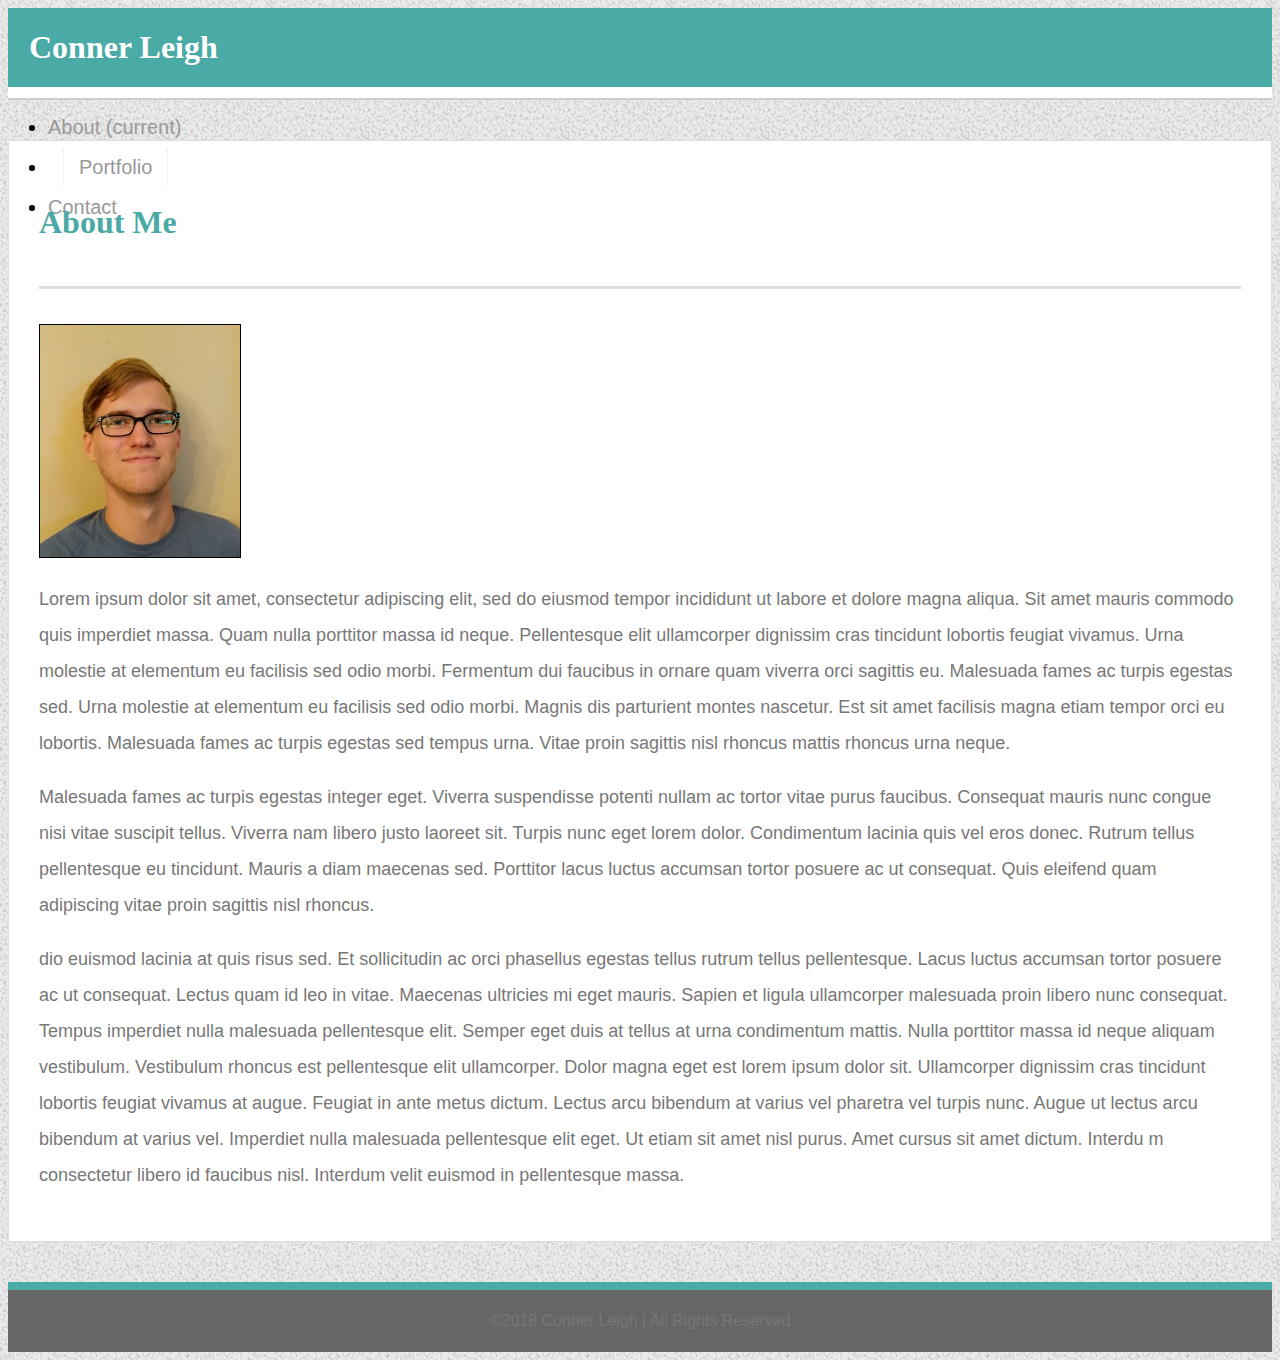
<file: index.html>
<!DOCTYPE html>
<html lang="en">

<head>
    <meta charset="UTF-8">
    <meta name="viewport" content="width=device-width, initial-scale=1.0">
    <meta http-equiv="X-UA-Compatible" content="ie=edge">
    <title>About - Conner Leigh</title>
    <link rel="stylesheet" href="https://stackpath.bootstrapcdn.com/bootstrap/4.1.3/css/bootstrap.min.css" integrity="sha384-MCw98/SFnGE8fJT3GXwEOngsV7Zt27NXFoaoApmYm81iuXoPkFOJwJ8ERdknLPMO"
        crossorigin="anonymous">
    <link rel="stylesheet" type="text/css" href="assets/css/fonts-colors.css">
    <link rel="stylesheet" type="text/css" href="assets/css/styles.css">
    <link rel="icon" href="assets/images/favicon.png" type="image/jpg" sizes="16x16">
</head>


<body>

    <header class="row">
        <div class="container">
            <div class="row custom-nav">
                <nav class="navbar navbar-expand-md navbar-light container  p-0 mobile-navbar">
                    <div class="navbar-brand navbar-name">Conner Leigh</div>
                    <ul class="navbar-nav header-links">
                        <li class="nav-item">
                            <a class="nav-link" href="index.html">About <span class="sr-only">(current)</span></a>
                        </li>
                        <li class="nav-item">
                            <a class="nav-link portfolio" href="portfolio.html">Portfolio</a>
                        </li>
                        <li class="nav-item">
                            <a class="nav-link" href="contact.html">Contact</a>
                        </li>
                    </ul>

            </div>
            </nav>
        </div>
        </div>
    </header>

    <section class="container main-content">
        <div class="about-me">
            <h2>About Me</h2>
        </div>
        </div>
        <div class="row">
            <div class="col-12">
                <img src="assets/images/portrait.png" class="float-left portrait">
                <p>Lorem ipsum dolor sit amet, consectetur adipiscing elit, sed do eiusmod tempor incididunt ut
                    labore
                    et
                    dolore magna aliqua. Sit amet mauris commodo quis imperdiet massa. Quam nulla porttitor massa
                    id
                    neque.
                    Pellentesque elit ullamcorper dignissim cras tincidunt lobortis feugiat vivamus. Urna molestie
                    at
                    elementum
                    eu facilisis sed odio morbi. Fermentum dui faucibus in ornare quam viverra orci sagittis eu.
                    Malesuada
                    fames ac turpis egestas sed. Urna molestie at elementum eu facilisis sed odio morbi. Magnis dis
                    parturient
                    montes nascetur. Est sit amet facilisis magna etiam tempor orci eu lobortis. Malesuada fames ac
                    turpis
                    egestas sed tempus urna. Vitae proin sagittis nisl rhoncus mattis rhoncus urna neque.</p>
                <p>Malesuada fames ac turpis egestas integer eget. Viverra suspendisse potenti nullam ac tortor
                    vitae
                    purus
                    faucibus. Consequat mauris nunc congue nisi vitae suscipit tellus. Viverra nam libero justo
                    laoreet
                    sit.
                    Turpis nunc eget lorem dolor. Condimentum lacinia quis vel eros donec. Rutrum tellus
                    pellentesque
                    eu
                    tincidunt. Mauris a diam maecenas sed. Porttitor lacus luctus accumsan tortor posuere ac ut
                    consequat. Quis
                    eleifend quam adipiscing vitae proin sagittis nisl rhoncus.</p>
                <p>dio euismod lacinia at quis risus sed. Et sollicitudin ac orci phasellus egestas tellus rutrum
                    tellus
                    pellentesque. Lacus luctus accumsan tortor posuere ac ut consequat. Lectus quam id leo in
                    vitae.
                    Maecenas
                    ultricies mi eget mauris. Sapien et ligula ullamcorper malesuada proin libero nunc consequat.
                    Tempus
                    imperdiet nulla malesuada pellentesque elit. Semper eget duis at tellus at urna condimentum
                    mattis.
                    Nulla
                    porttitor massa id neque aliquam vestibulum. Vestibulum rhoncus est pellentesque elit
                    ullamcorper.
                    Dolor
                    magna eget est lorem ipsum dolor sit. Ullamcorper dignissim cras tincidunt lobortis feugiat
                    vivamus
                    at
                    augue. Feugiat in ante metus dictum. Lectus arcu bibendum at varius vel pharetra vel turpis
                    nunc.
                    Augue ut
                    lectus arcu bibendum at varius vel. Imperdiet nulla malesuada pellentesque elit eget. Ut etiam
                    sit
                    amet
                    nisl purus. Amet cursus sit amet dictum. Interdu m consectetur libero id faucibus nisl.
                    Interdum
                    velit
                    euismod in pellentesque massa.</p>
            </div>
        </div>
    </section>

    <footer class="navbar-fixed-bottom foot">
        <div>
            <span>©2018 Conner Leigh | All Rights Reserved</span>
        </div>
    </footer>

</body>
 
</html>
</file>
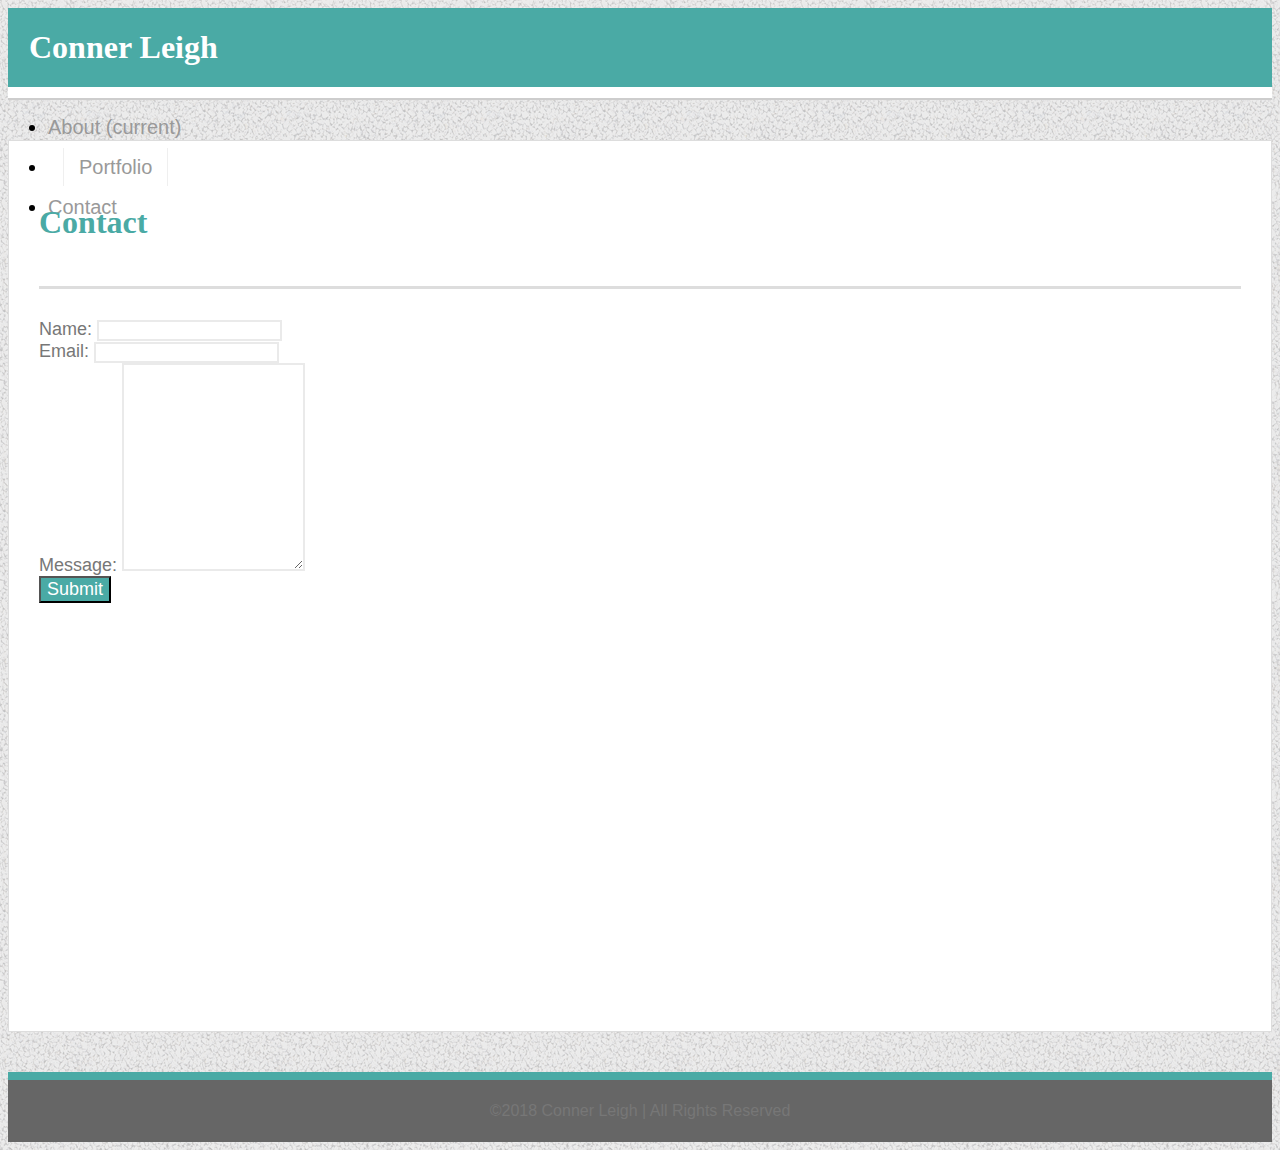
<file: contact.html>
<!DOCTYPE html>
<html lang="en">

<head>
    <meta charset="UTF-8">
    <meta name="viewport" content="width=device-width, initial-scale=1.0">
    <meta http-equiv="X-UA-Compatible" content="ie=edge">
    <title>About - Conner Leigh</title>
    <link rel="stylesheet" href="https://stackpath.bootstrapcdn.com/bootstrap/4.1.3/css/bootstrap.min.css" integrity="sha384-MCw98/SFnGE8fJT3GXwEOngsV7Zt27NXFoaoApmYm81iuXoPkFOJwJ8ERdknLPMO"
        crossorigin="anonymous">
    <link rel="stylesheet" type="text/css" href="assets/css/fonts-colors.css">
    <link rel="stylesheet" type="text/css" href="assets/css/styles.css">
    <link rel="icon" href="assets/images/favicon.png" type="image/jpg" sizes="16x16">
</head>


<body>

    <header class="row">
        <div class="container">
            <div class="row custom-nav">
                <nav class="navbar navbar-expand-md navbar-light container  p-0 mobile-navbar">
                    <div class="navbar-brand navbar-name">Conner Leigh</div>
                    <ul class="navbar-nav header-links">
                        <li class="nav-item">
                            <a class="nav-link" href="index.html">About <span class="sr-only">(current)</span></a>
                        </li>
                        <li class="nav-item">
                            <a class="nav-link portfolio" href="portfolio.html">Portfolio</a>
                        </li>
                        <li class="nav-item">
                            <a class="nav-link" href="contact.html">Contact</a>
                        </li>
                    </ul>

            </div>
            </nav>
        </div>
        </div>
    </header>

    <section class="container main-content">
        <div class="about-me">
            <h2>Contact</h2>
        </div>
        <form>
            <div class="form-group">
                <label for="exampleInputEmail1">Name:</label>
                <input type="email" class="form-control  text-boxes" id="exampleInputEmail1">
            </div>
            <div class="form-group">
                <label for="exampleInputPassword1">Email:</label>
                <input type="password" class="form-control  text-boxes" id="exampleInputPassword1">
            </div>
            <div class="form-group">
                <label for="exampleFormControlTextarea1">Message:</label>
                <textarea class="form-control text-boxes form-area" id="exampleFormControlTextarea1" rows="3"></textarea>
            </div>
            <button type="submit" class="btn form-btn">Submit</button>
        </form>
    </section>

    <footer class="navbar-fixed-bottom foot">
        <div>
            <span>©2018 Conner Leigh | All Rights Reserved</span>
        </div>
    </footer>

</body>

</html>
</file>
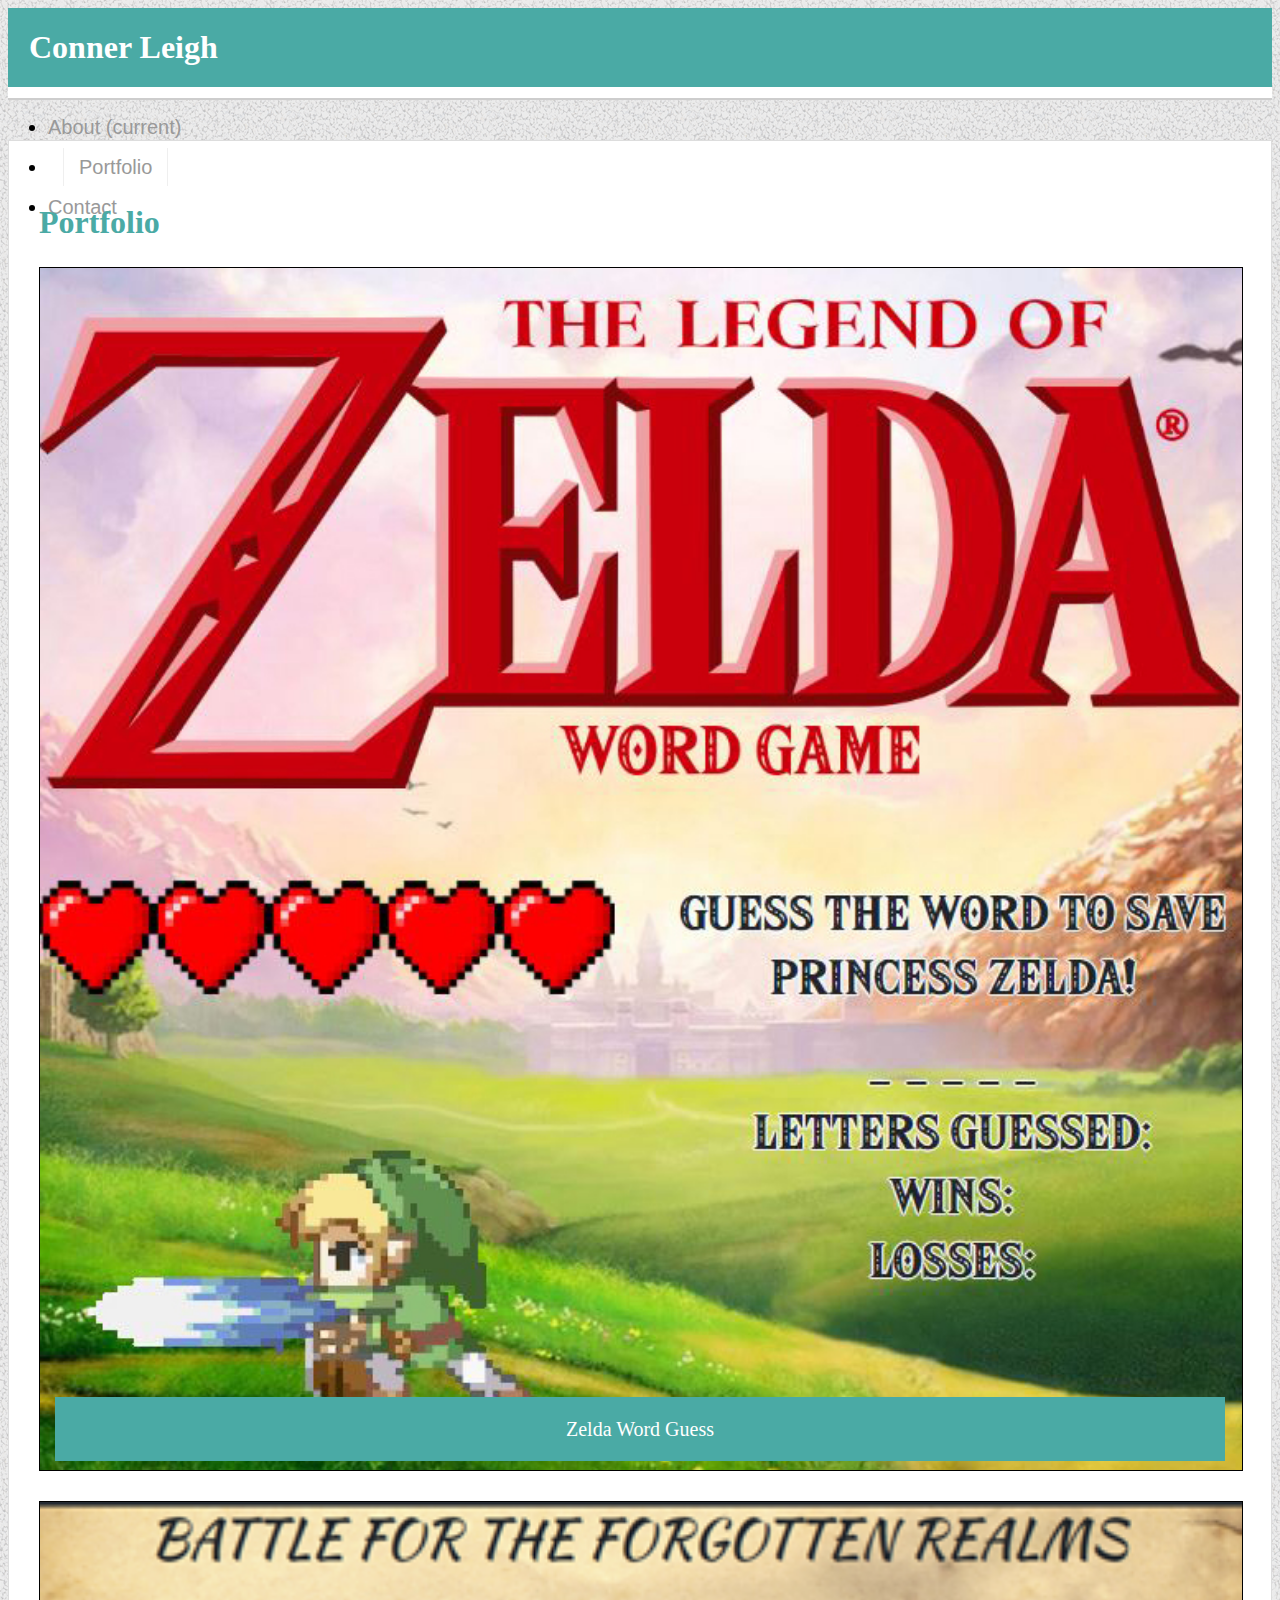
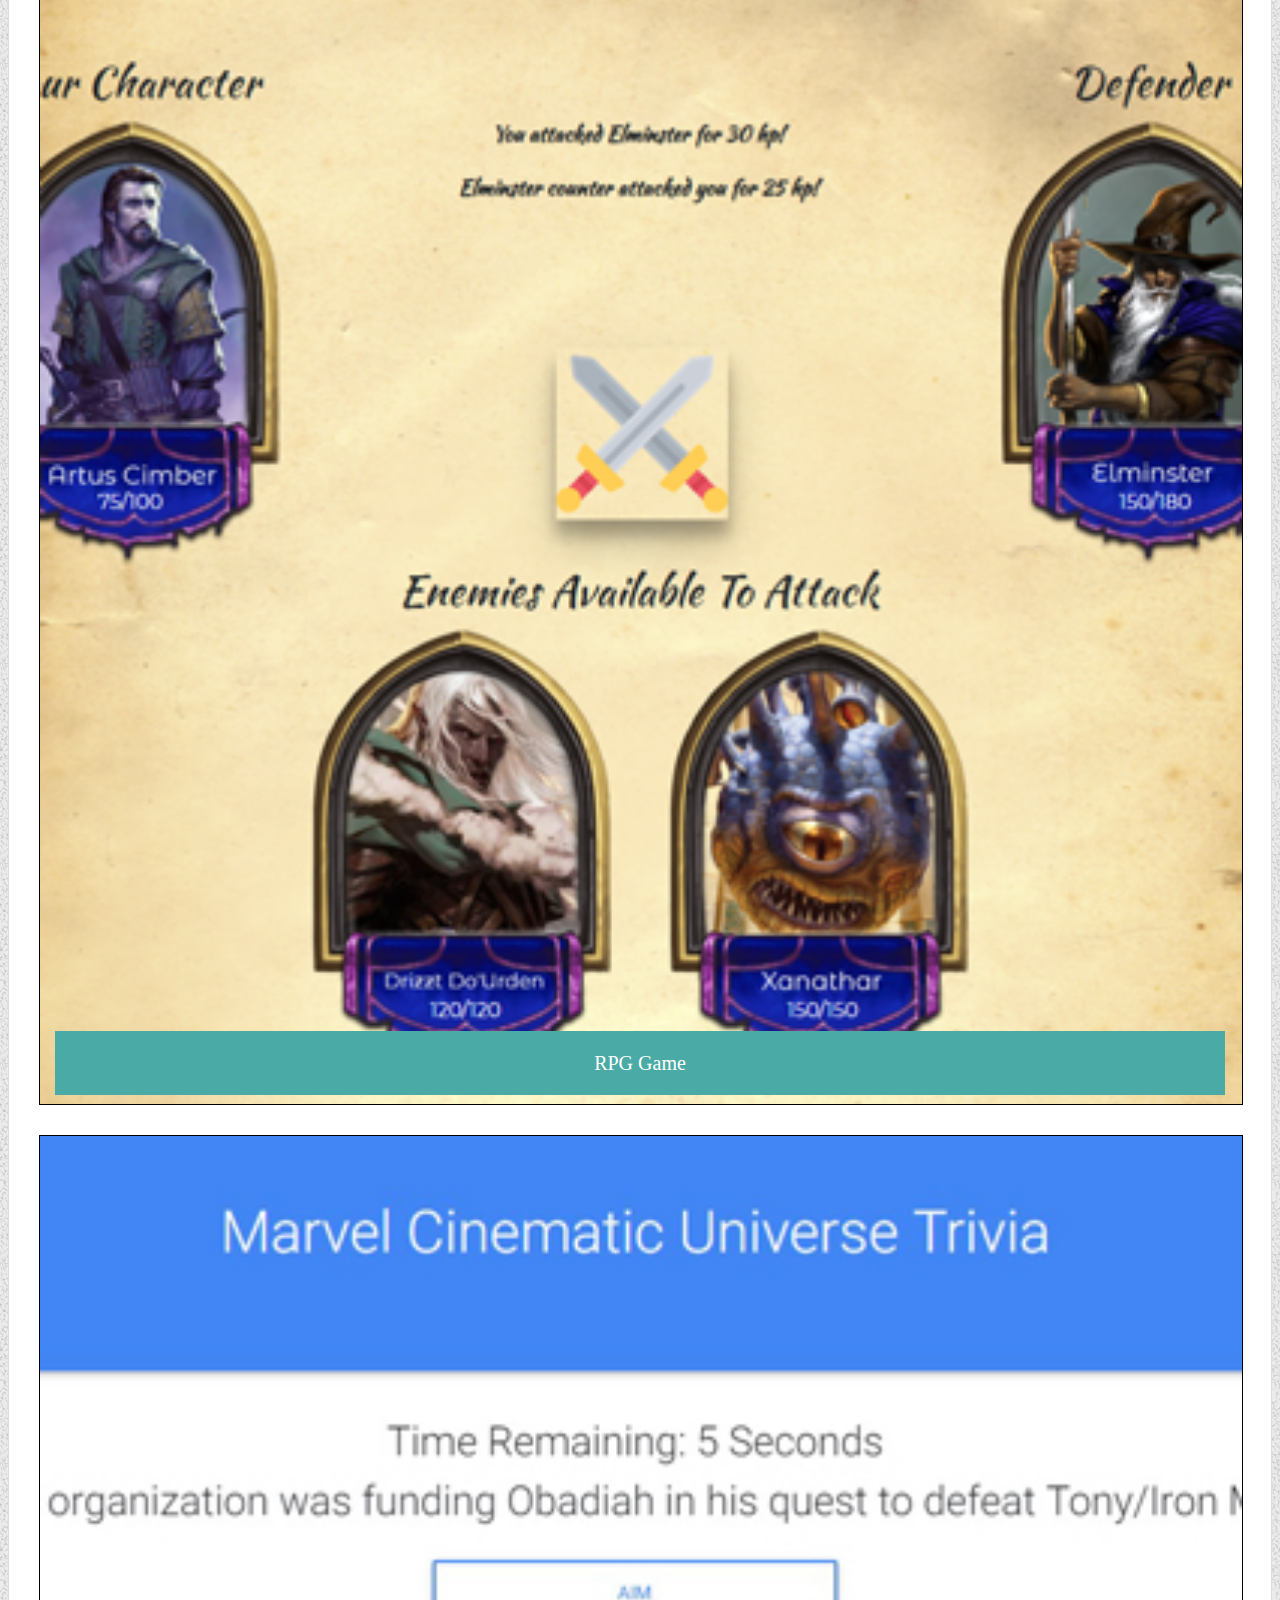
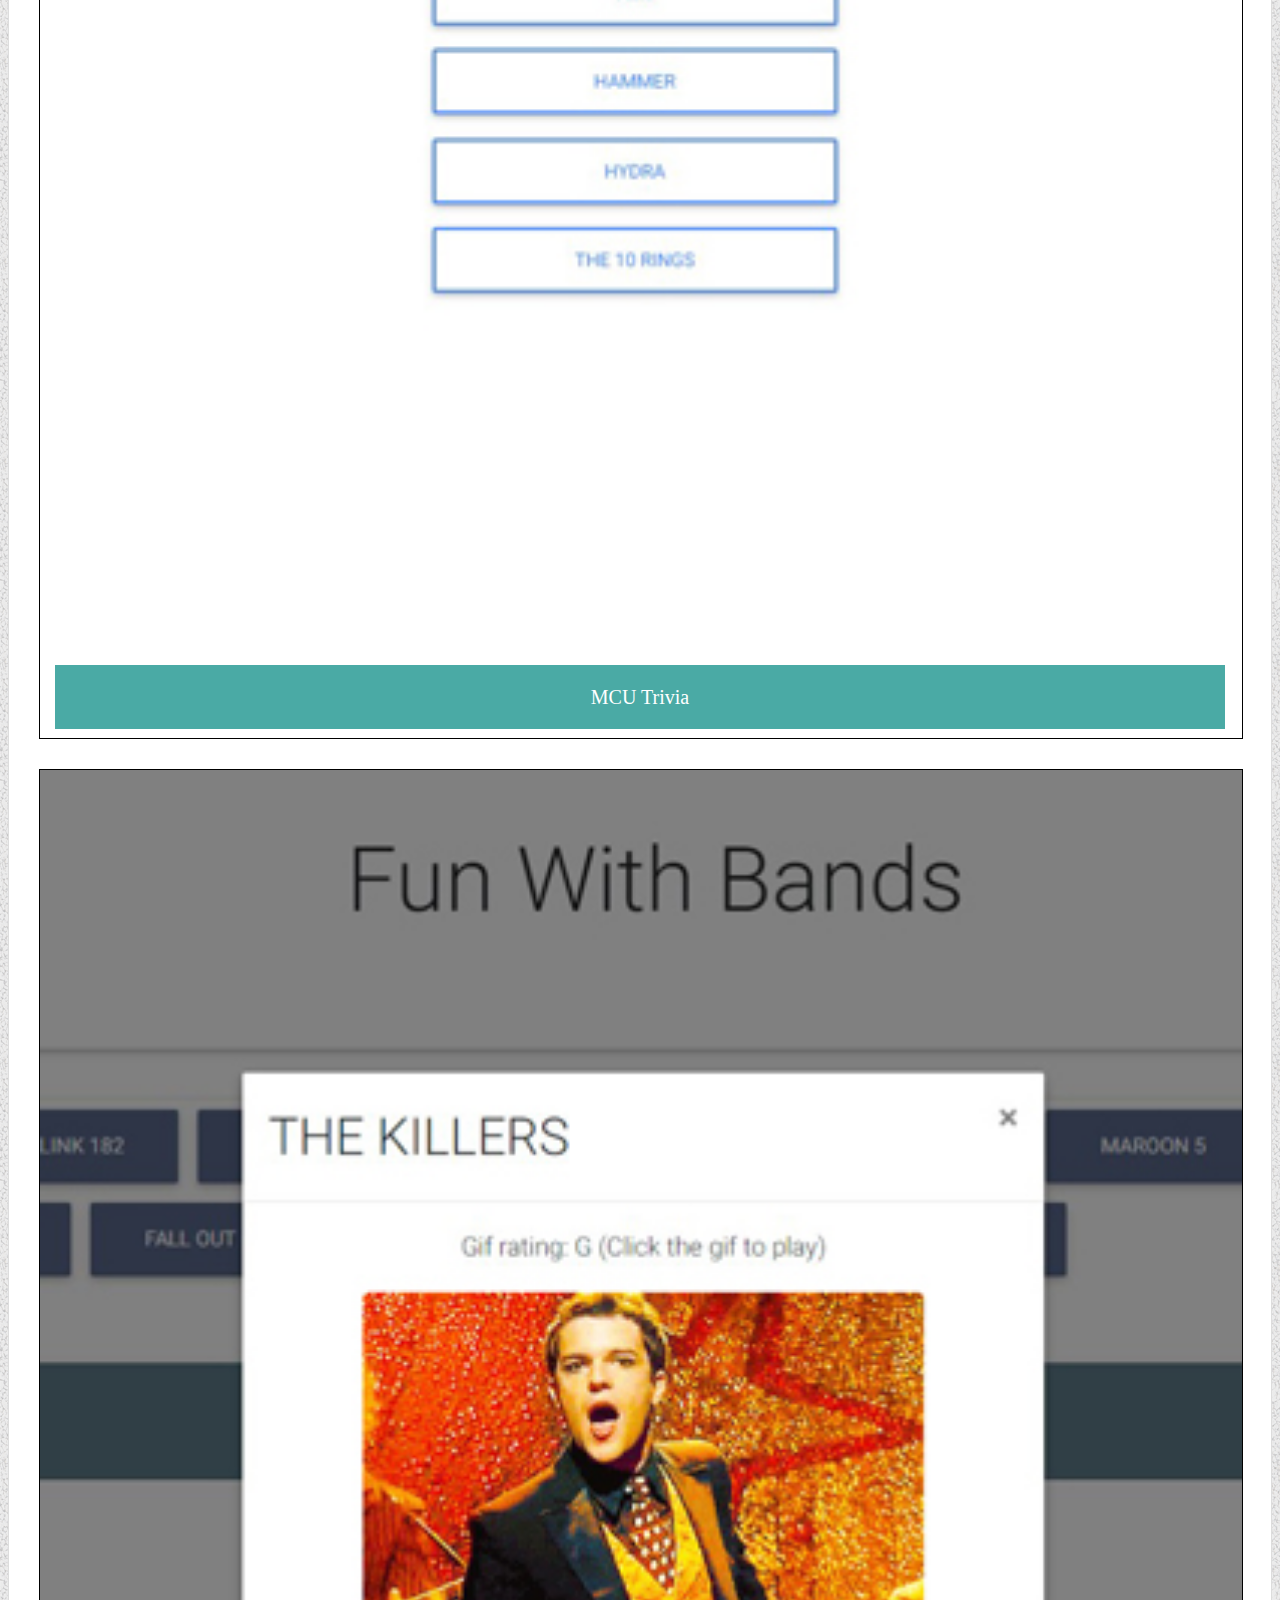
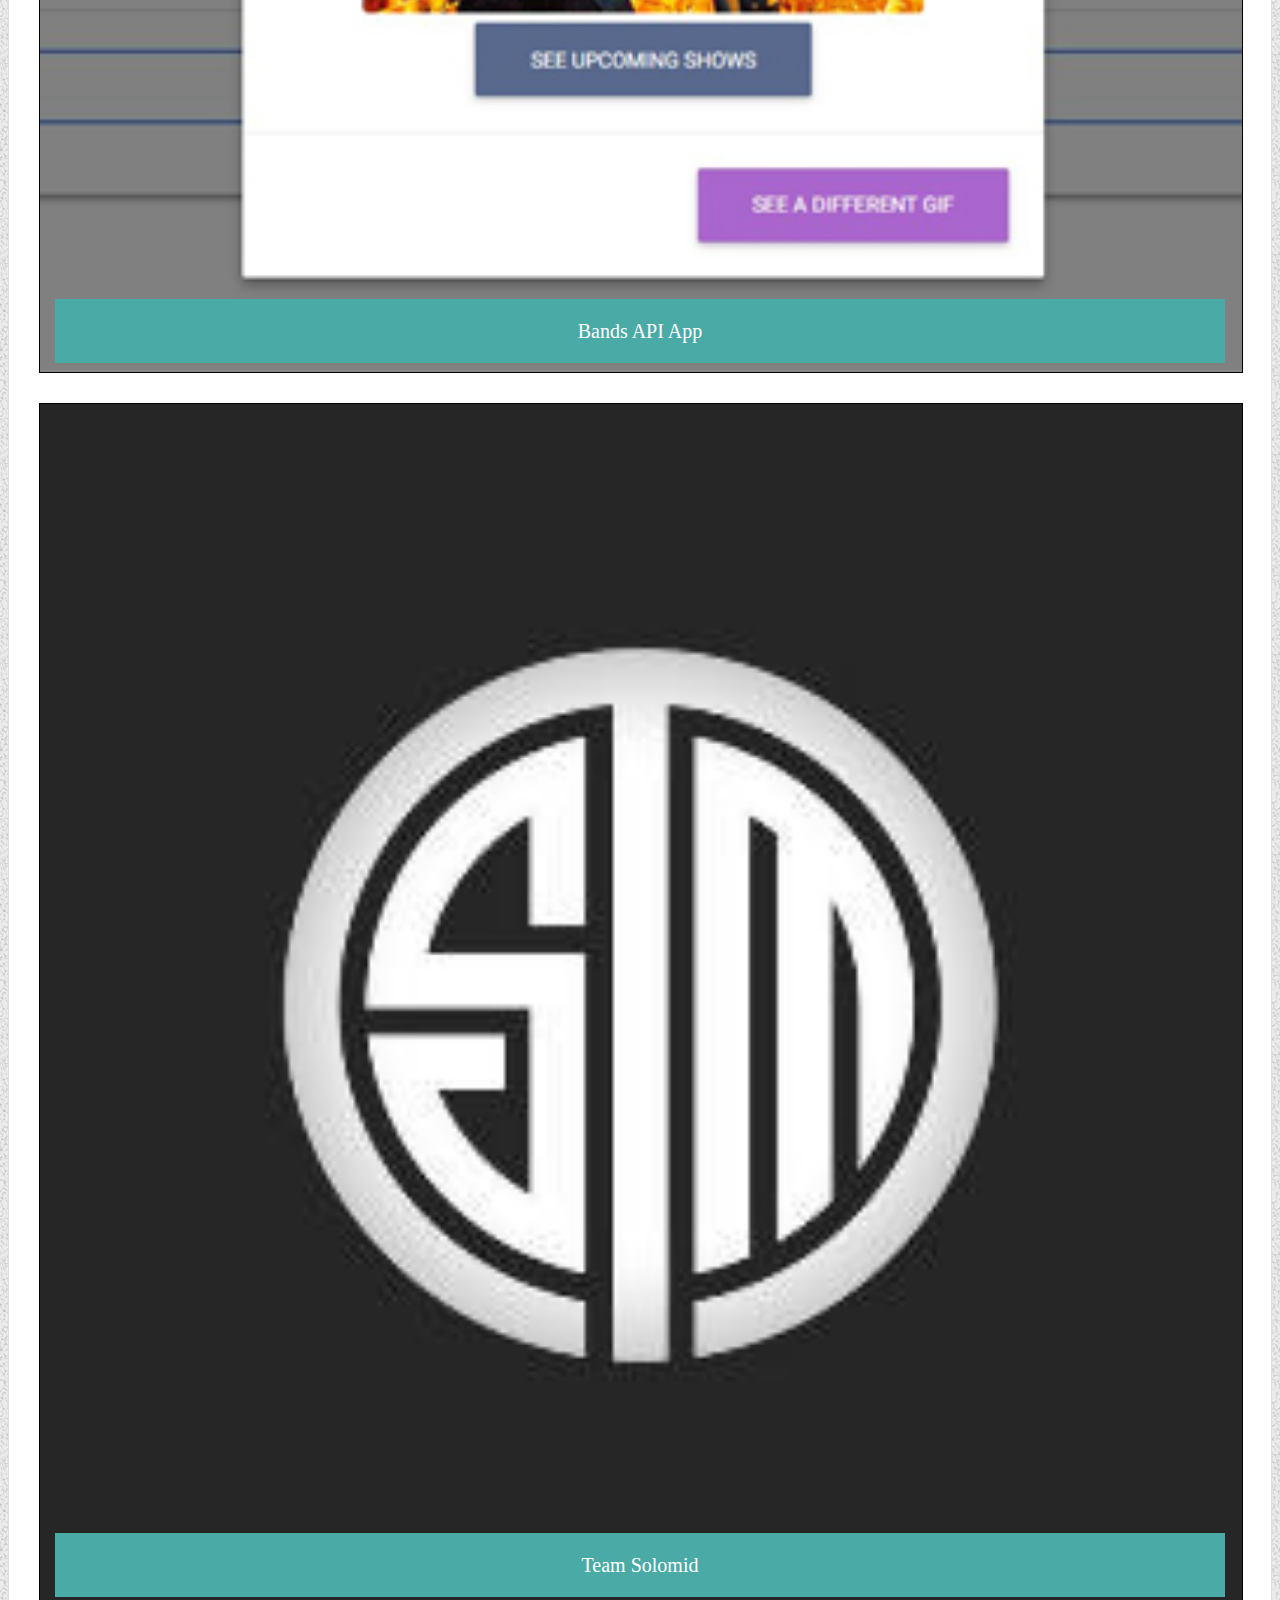
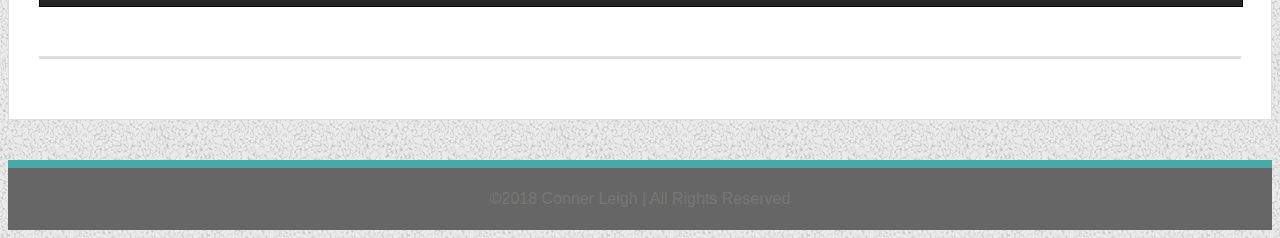
<file: portfolio.html>
<!DOCTYPE html>
<html lang="en">

<head>
    <meta charset="UTF-8">
    <meta name="viewport" content="width=device-width, initial-scale=1.0">
    <meta http-equiv="X-UA-Compatible" content="ie=edge">
    <title>About - Conner Leigh</title>
    <link rel="stylesheet" href="https://stackpath.bootstrapcdn.com/bootstrap/4.1.3/css/bootstrap.min.css" integrity="sha384-MCw98/SFnGE8fJT3GXwEOngsV7Zt27NXFoaoApmYm81iuXoPkFOJwJ8ERdknLPMO"
        crossorigin="anonymous">
    <link rel="stylesheet" type="text/css" href="assets/css/fonts-colors.css">
    <link rel="stylesheet" type="text/css" href="assets/css/styles.css">
    <link rel="icon" href="assets/images/favicon.png" type="image/jpg" sizes="16x16">
</head>


<body>

    <header class="row">
        <div class="container mobile-container">
            <div class="row custom-nav">
                <nav class="navbar navbar-expand-md navbar-light container  p-0 mobile-navbar">
                    <div class="navbar-brand navbar-name">Conner Leigh</div>
                    <ul class="navbar-nav header-links">
                        <li class="nav-item">
                            <a class="nav-link" href="index.html">About <span class="sr-only">(current)</span></a>
                        </li>
                        <li class="nav-item">
                            <a class="nav-link portfolio" href="portfolio.html">Portfolio</a>
                        </li>
                        <li class="nav-item">
                            <a class="nav-link" href="contact.html">Contact</a>
                        </li>
                    </ul>

            </div>
            </nav>
        </div>
        </div>
    </header>

    <section class="container main-content">
        <div class="about-me">
            <h2>Portfolio</h2>
            <div class="row">
                <div class="col-md-4" id="relative">
                    <img src="assets/images/zelda-game.jpg" class="port-images">
                    <a id="absolute" href="https://cjay1019.github.io/word-guess-game/">Zelda Word Guess</a>
                </div>
                <div class="col-md-4" id="relative">
                    <img src="assets/images/RPG.png" class="port-images">
                    <a id="absolute" href="https://cjay1019.github.io/unit-4-game/">RPG Game</a>
                </div>
                <div class="col-md-4" id="relative">
                    <img src="assets/images/trivia.jpg" class="port-images">
                    <a id="absolute" href="https://cjay1019.github.io/trivia-game/">MCU Trivia</a>
                </div>
            </div>
            <div class="row">
                <div class="col-md-4" id="relative">
                    <img src="assets/images/bands.jpg" class="port-images">
                    <p id="absolute">Bands API App</p>
                </div>
                <div class="col-md-4" id="relative">
                    <img src="assets/images/tsm.jpg" class="port-images">
                    <p id="absolute">Team Solomid</p>
                </div>
            </div>
        </div>
        </div>


    </section>

    <footer class="navbar-fixed-bottom foot">
        <div>
            <span>©2018 Conner Leigh | All Rights Reserved</span>
        </div>
    </footer>

</body>

</html>
</file>
<file: assets/css/fonts-colors.css>
/* Fonts============================================================== */
.navbar-name, h2 {
    font-family: Georgia, 'Times New Roman', Times, serif;
    font-size: 32px;
}

section {
    font-size: 18px;
}

.custom-nav {
    font-size: 20px !important;
    
}

.custom-nav, section, footer {
    font-family: 'Arial', 'Helvetica Neue', Helvetica, sans-serif !important;
}
/* /Fonts============================================================= */

/* Colors============================================================= */
.navbar-name {
    color: white !important;
    background-color: #4aaaa5;    
    font-weight: bold;
}

h2 {
    color: #4aaaa5;
    font-weight: bold;
}

section, form, .foot {
    color: #777777;
}

.foot {
    background-color: #666666;
}

header {
    background-color: white;
}

section {
    background-color: #ffffff
}

a:link {
    color: #999999;
    text-decoration: none;
    transition: .2s ease;
}

a:visited {
    color: #999999;
    text-decoration: none;
    transition: .2s ease;
}

input {
    color: #777777;
    border: 2px solid #eaeaea;
}

textarea {
    color: #777777;
    border: 2px solid #eaeaea;
}

button {
    color: white;
    background-color: #4aaaa5;
    transition: .2s ease;
}

button:hover {
    background-color: teal;
    transition: .2s ease;
}
/* /Colors============================================================ */
</file>
<file: assets/css/styles.css>
body {
    background-image: url(../images/gravel.png);
}

header {
    height: 90px;
    border-bottom: 2px solid #cdcdcd;
    margin: 0 0 40px 0 !important;
}

.portrait {
    width: 200px;
    height: auto;
    margin: 5px 25px 0 0;
    border: 1px solid black;
}

.port-images {
    border: 1px solid black;
    width: 100%;
    height: auto;
    margin-bottom: 25px;
}

.custom-nav {
    height: 90px;
}

p {
    line-height: 2em;
}

a {
    line-height: 2em;
    }

.header-links {
    flex-grow: inherit;
    line-height: .8em;
    margin-left: auto;
}

.navbar-name {
    padding: 21px;
}

.main-content {
    border: 1px solid #dddddd;
    padding: 30px;
    margin-bottom: 40px;
    animation: fadein 1s;
    min-height: calc(100vh - 70px);
}

.about-me {
    border-bottom: 3px solid #dddddd;
    padding: 6px 0 19px 0;
    margin-bottom: 30px;
}

.portfolio {
    padding: 8px 15px 8px 15px !important;
    margin: 0 15px 0 15px;
    border-right: 1px solid #efefef;
    border-left: 1px solid #efefef;
}

.foot {
    padding: 22px 0 22px 0;
    border-top: 8px solid #4aaaa5;
    text-align: center;
}

.form-btn {
    border-radius: 0;
    font-size: 18px;
}

.text-boxes {
    border-radius: 0;
    border: 2px solid #eaeaea;
}

.form-area {
    height: 200px !important;
    
}

#relative {
    position: relative;
    cursor: pointer;
}

#absolute {
    position: absolute;
    bottom: 0;
    padding: 12px;
    right: 16px;
    left: 16px;
    margin-bottom: 2.5rem;
    background-color: #4aaaa5;
    color: white;
    text-align: center;
    font-family: Georgia, 'Times New Roman', Times, serif;
    font-size: 20px;
    cursor: pointer;
    transition: .2s ease;
}

#relative:hover #absolute {
    padding: 24px;
    transition: .2s ease;
    }

@keyframes fadein {
    from { opacity: 0; }
    to   { opacity: 1; }
}

@media only screen and (max-width: 767px) {
    .navbar-name {
        width: 100%;
        text-align: center;
        margin: 0;
    }
    .header-links {
        margin: auto;
        text-align: center;
        flex-direction: row;
        margin-top: 1.5rem;
    }
    header {
        height: 173px;
    }
    .mobile-navbar {
        margin:0;
    }
    .portrait {
        width: 100%;
        margin-right: 0;
    }
}
</file>
